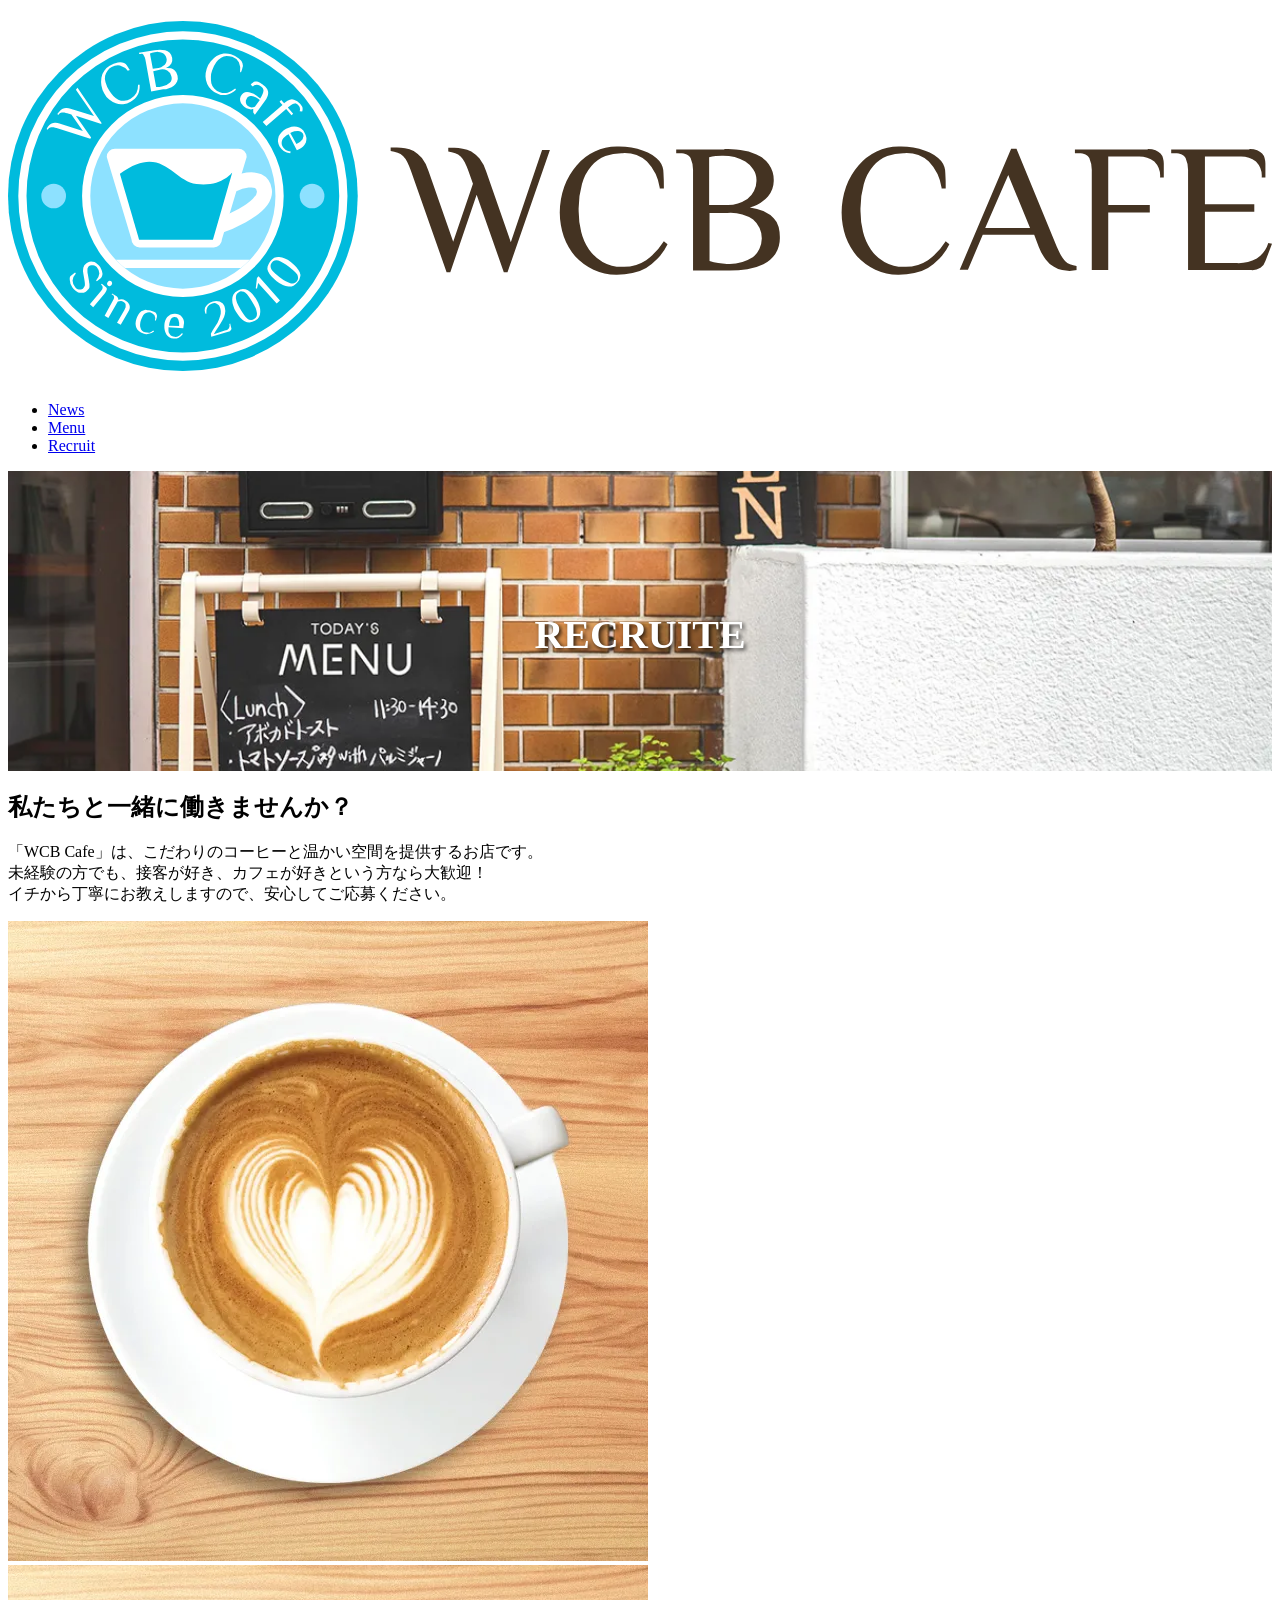
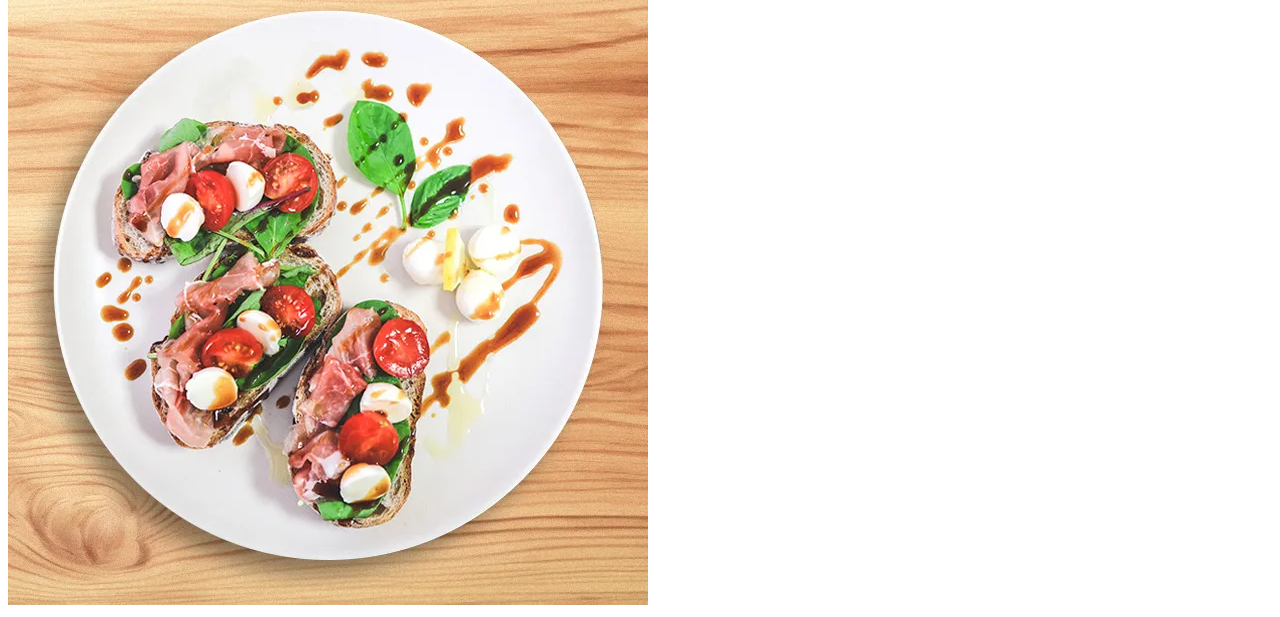
<file: recruit_模写用.html>
<!DOCTYPE html>
<html lang="jp">
<head>
    <meta charset="UTF-8">
    <meta name="viewport" content="width=device-width, initial-scale=1.0">
    <title>WCB Cafe - 採用情報（Cタイプ：超シンプル）</title>
    <link rel="stylesheet" href="css/style2.css">
</head>
<body>
    <header class="page-header wrapper"></header>
    <h1 class="align-center">
        <a href="index.html">
            <img class="logo" src="images/logo.svg" alt="MCBカフェホーム">
        </a>
    </h1>
    <nav>
        <ul class="main-nav font-english">
            <li><a href="news.html">News</a></li>
            <li><a href="menu.html">Menu</a></li>
            <li><a href="recruit_模写用.html">Recruit</a></li>
        </ul>
    </nav>

<div class="hero">
    <h1>RECRUITE</h1>
</div>
<div class="section">
    <h2 class="section-title">私たちと一緒に働きませんか？</h2>
    <p class="messege-text">
        「WCB Cafe」は、こだわりのコーヒーと温かい空間を提供するお店です。
        <br>
         未経験の方でも、接客が好き、カフェが好きという方なら大歓迎！
        <br>
         イチから丁寧にお教えしますので、安心してご応募ください。
    </p>
    <div class="messege-images">
        <img src="images/menu8.webp" alt="ラテアート">
        <img src="images/menu2.webp" alt="カプレーゼ">
    </div>

</div>
</body>
</html>
</file>
<file: css/style2.css>
@charset "UTF-8";

/* 共通部分
------------------------------- */

.body{
    margin:0;
    padding: 0;
    background-color: #ffffff;
    color: #333333;
    font-family: sans-serif;
}
.hero{
    background-image: url(../images/outside.webp);
    background-size: cover;
    background-position: center;
    height: 300px;
    text-align: center;
    padding-top: 140px;
    box-sizing: border-box;
}
.hero h1{
    color: #ffffff;
    font-size: 40px;
    margin: 0;
    letter: spacing 0;
    text-shadow: 2px 2px 4px rgba(0, 0, 0, 0.8);
}
.section{

}
</file>
